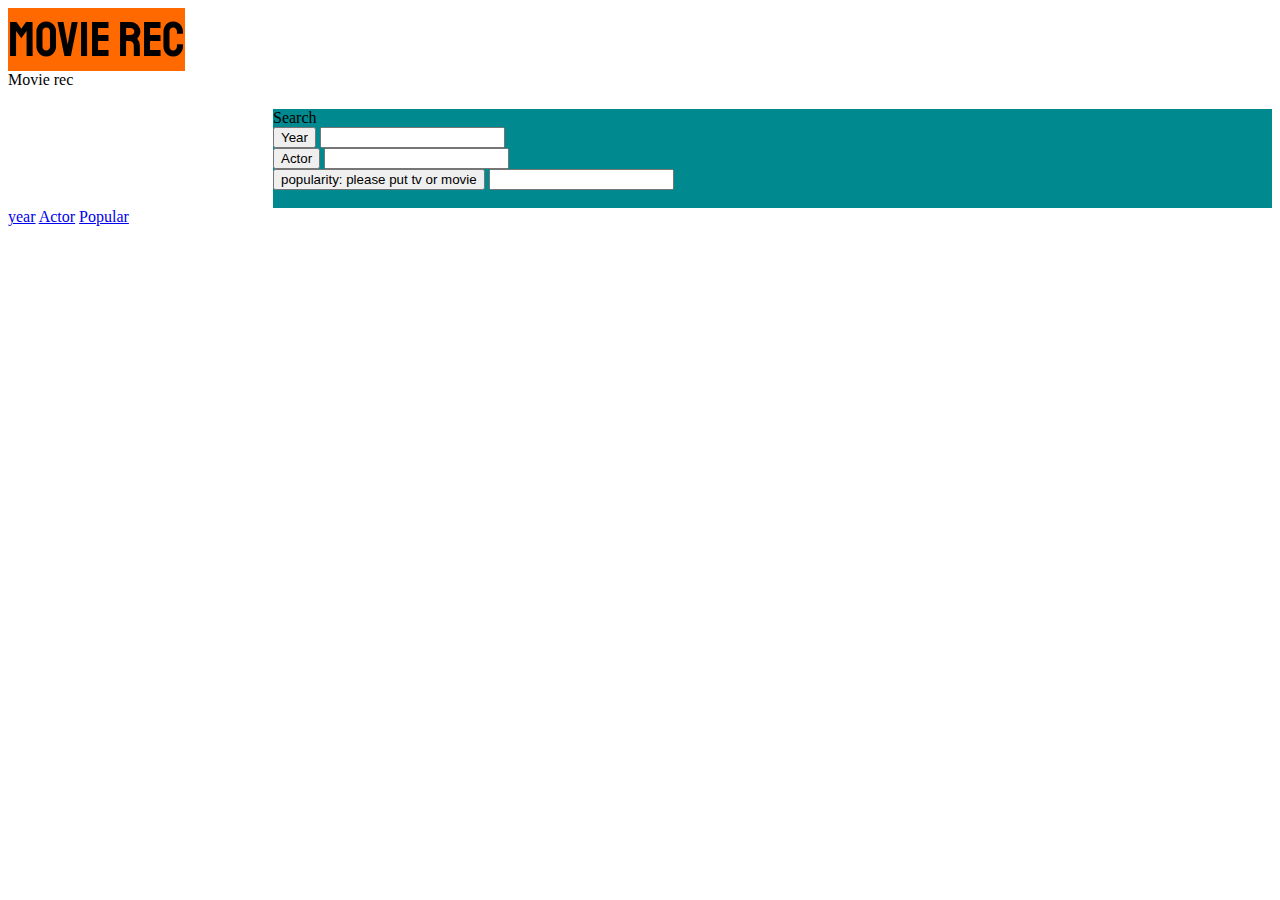
<file: index.html>
<!doctype html>
<html lang="en">

<head>
  <!-- Required meta tags -->
  <meta charset="utf-8">
  <meta name="viewport" content="width=device-width, initial-scale=1">

  <!-- Bootstrap CSS -->
  <link href="https://cdn.jsdelivr.net/npm/bootstrap@5.0.0-beta1/dist/css/bootstrap.min.css" rel="stylesheet"
    integrity="sha384-giJF6kkoqNQ00vy+HMDP7azOuL0xtbfIcaT9wjKHr8RbDVddVHyTfAAsrekwKmP1" crossorigin="anonymous">

  <style>
    @import url('https://fonts.googleapis.com/css2?family=Staatliches&display=swap');
  </style>

  <link rel="stylesheet" href="./assets/css/style.css">



  <title>Movie Rec</title>
</head>

<span class="navbar mb-0 h1 text-white">Movie REC</span>
<div class="triangle-right"></div>


</div>
</nav>

<body>

  <div class="container">
    <div class="row">

      <div class="col-9 ">Movie rec</div>



      <div class="col-6">Search
        <div class="input-group input-group-lg">
          <button class="btn btn-outline-secondary" type="button" id="search0">Year</button>
          <input type="text" id="year" class="form-control" aria-label="Sizing example input"
            aria-describedby="inputGroup-sizing-lg">
        </div>
        <div class="input-group input-group-lg">
          <button class="btn btn-outline-secondary" type="button" id="search1">Actor</button>
          <input type="text" id="actor" class="form-control" aria-label="Sizing example input"
            aria-describedby="inputGroup-sizing-lg">
        </div>
        <div class="input-group input-group-lg">
          <button class="btn btn-outline-secondary" type="button" id="search2">popularity: please put tv or
            movie</button>
          <input type="text" id="length" class="form-control" aria-label="Sizing example input"
            aria-describedby="inputGroup-sizing-lg">
        </div>
    
        <br>
      </div>
    </div>
  </div>
  <div class="row">
    <div class="col-4">
      <div class="list-group" id="list-tab" role="tablist">
        <a class="list-group-item list-group-item-action active" id="list-home-list" data-bs-toggle="list"
          href="#list-year" role="tab" aria-controls="home">year</a>
        <a class="list-group-item list-group-item-action" id="list-profile-list" data-bs-toggle="list"
          href="#list-actor" role="tab" aria-controls="profile">Actor</a>
        <a class="list-group-item list-group-item-action" id="list-messages-list" data-bs-toggle="list"
          href="#list-popular" role="tab" aria-controls="messages">Popular</a>

      </div>
    </div>
    <div class="col-8">
      <div class="tab-content" id="nav-tabContent">
        <div class="tab-pane fade show active" id="list-year" role="tabpanel" aria-labelledby="list-home-list"><ul id = "liYear"></ul></div>
        <div class="tab-pane fade" id="list-actor" role="tabpanel" aria-labelledby="list-profile-list"><ul id = "liActor"></ul></div>
        <div class="tab-pane fade" id="list-popular" role="tabpanel" aria-labelledby="list-messages-list"><ul id = "liPopular"></ul></div>

      </div>
    </div>
    <!-- Optional JavaScript; choose one of the two! -->
    <!-- Option 1: Bootstrap Bundle with Popper -->
    <script src="https://cdn.jsdelivr.net/npm/bootstrap@5.0.0-beta1/dist/js/bootstrap.bundle.min.js"
      integrity="sha384-ygbV9kiqUc6oa4msXn9868pTtWMgiQaeYH7/t7LECLbyPA2x65Kgf80OJFdroafW"
      crossorigin="anonymous"></script>
    <script src="./assets/js/script.js"></script>
    <!-- Option 2: Separate Popper and Bootstrap JS -->
    <!--
      <script src="https://cdn.jsdelivr.net/npm/@popperjs/core@2.5.4/dist/umd/popper.min.js" integrity="sha384-q2kxQ16AaE6UbzuKqyBE9/u/KzioAlnx2maXQHiDX9d4/zp8Ok3f+M7DPm+Ib6IU" crossorigin="anonymous"></script>
      <script src="https://cdn.jsdelivr.net/npm/bootstrap@5.0.0-beta1/dist/js/bootstrap.min.js" integrity="sha384-pQQkAEnwaBkjpqZ8RU1fF1AKtTcHJwFl3pblpTlHXybJjHpMYo79HY3hIi4NKxyj" crossorigin="anonymous"></script>
      -->
    <script src="https://code.jquery.com/jquery-3.4.1.js"
      integrity="sha256-WpOohJOqMqqyKL9FccASB9O0KwACQJpFTUBLTYOVvVU=" crossorigin="anonymous"></script>
</body>

</html>
</file>
<file: assets/css/style.css>
.navbar {

    font-family: 'Staatliches';
    font-size: 50px;
    background-color: #FF6900 ;
}
.gg-play-button-r {
    box-sizing: border-box;
    position: relative;
    display: block;
    transform: scale(var(--ggs,1));
    width: 100%;
    height: 22px;
    border: 2px solid;
    border-radius: 4px
}

img{
    margin-top:20px;
    
    margin-right: 40px;
    margin-left:100px;
    height:269px;
    width:400px;

    
}
p{
    margin-top: 50px;
    text-align:center;
    margin-bottom:35px;

}

h5{
    margin-top: 50px;
    text-align:center;
    margin-bottom:35px;
    
    
    
}
.display-7{
    margin-top:20px;
    text-align:center;
    margin-left: 0px;
    color:white;
    font-family: 'Staatliches';
    background-color: #008A8F;

}
.container {
    background-color:white;
}
.col-6{
    margin-top:20px;
    margin-left:265px;
    margin-bottom:0px;
    background-color: #008A8F;

}


.col-5{
    margin-left:100px;
}

/* color navbar and navbar-brand */
/* change search button color */
/* in USER HISTORY container add themed color */
/* change the color when the selector glides over a choice */

/* in COL.6 change labels/colors to boxes */

/* in COL.6 change labels/colors to boxes */
</file>
